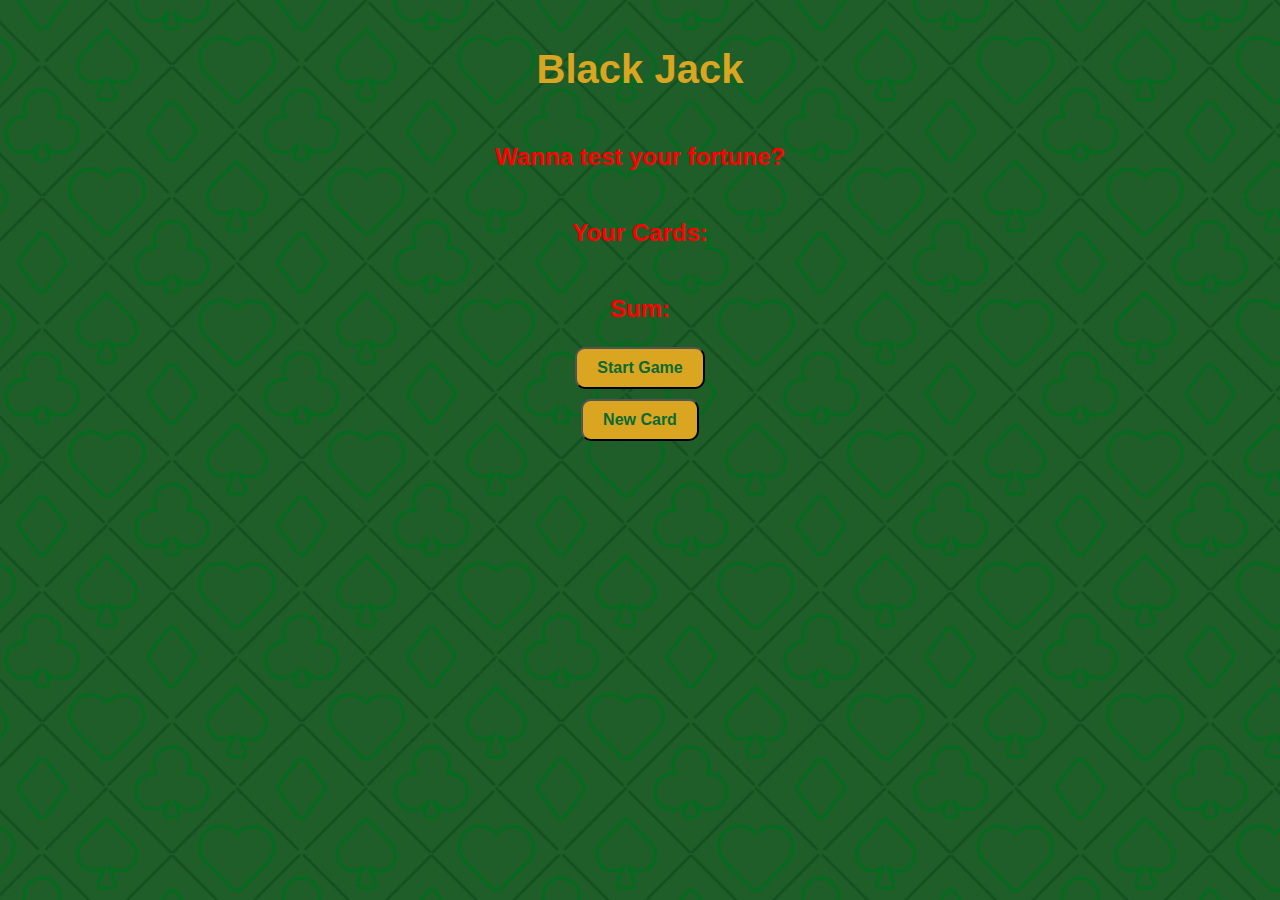
<file: Black Jack/BlackJack.html>
<html>
    <head>
        <link rel="stylesheet" href="blackJack.css">
        <title>Black Jack</title>
    </head>
    <body>
        <div class="game-container">
            <h1>Black Jack</h1>
            <p id="message">Wanna test your fortune?</p>
            <p id="cardList">Your Cards: </p>
            <p id="sum">Sum: </p>
            <div class="button-wrapper">
                <button onclick="startGame()">Start Game</button>
                <button onclick="newCard()">New Card</button>
            </div>
        </div>
        <script src="blackJack.js"></script>
    </body>
</html>
</file>
<file: Black Jack/blackJack.css>
body {
    font-family: 'Trebuchet MS', 'Lucida Sans Unicode', 'Lucida Grande', 'Lucida Sans', Arial, sans-serif;
    background-color: #0a6a32;
    background: url('felt.jpg');
    background-size: cover;
    background-repeat: no-repeat;
    color: #ff0000;
    font-weight: bolder;
    font-size: 24px;
}

h1 {
    color: goldenrod;
    font-size: 40px;
}

.game-container {
    margin-top: 20px;
    max-width: 800px;
    margin-left: auto;
    margin-right: auto;
    align-items: center;
    display: flex;
    flex-direction: column;
}

.button-wrapper {
    align-items: center;
    display: flex;
    flex-direction: column;
}

button {
    margin-bottom: 10px;
    padding: 10px 20px;
    border-radius: 10px;
    font-size: 16px;
    background-color: goldenrod;
    color: #0a6a32;
    font-weight: bold;
}

button:hover {
    background-color: rgb(197, 150, 32);
}
</file>
